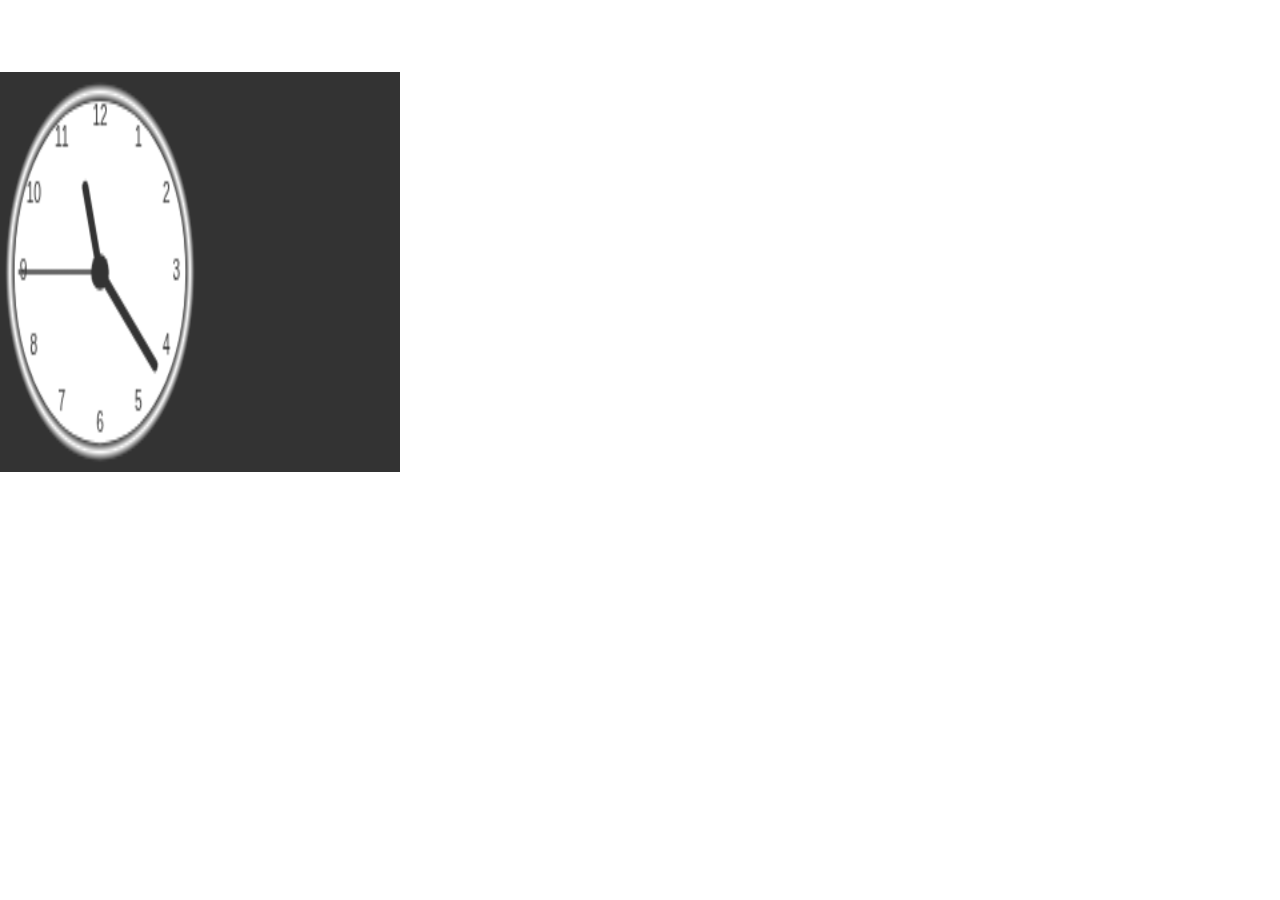
<file: index.html>
<!DOCTYPE html>
<html lang="en">
<head>
    <meta charset="UTF-8">
    <meta http-equiv="X-UA-Compatible" content="IE=edge">
    <meta name="viewport" content="width=device-width, initial-scale=1.0">
    <title>HTML CANVAS MASTERY</title>
    <link rel="stylesheet" href="style.css">
</head>
<body>
    <canvas id="canvas1"></canvas>
    <canvas id="canvas2"></canvas>
    
    
    <!-- <canvas id="canvas2"></canvas> -->

    <script src="script.js"></script>
    <!-- <script src="game.js"></script> -->
</body>
</html>
</file>
<file: style.css>
html, body, div, span, applet, object, iframe,
h1, h2, h3, h4, h5, h6, p, blockquote, pre,
a, abbr, acronym, address, big, cite, code,
del, dfn, em, img, ins, kbd, q, s, samp,
small, strike, strong, sub, sup, tt, var,
b, u, i, center,
dl, dt, dd, ol, ul, li,
fieldset, form, label, legend,
table, caption, tbody, tfoot, thead, tr, th, td,
article, aside, canvas, details, embed,
figure, figcaption, footer, header, hgroup,
menu, nav, output, ruby, section, summary,
time, mark, audio, video {
margin: 0;
padding: 0;
border: 0;
font-size: 100%;
font: inherit;
vertical-align: baseline;
}
/* HTML5 display-role reset for older browsers */
article, aside, details, figcaption, figure,
footer, header, hgroup, menu, nav, section {
display: block;
}
body {
line-height: 1;
}
ol, ul {
list-style: none;
}
blockquote, q {
quotes: none;
}
blockquote:before, blockquote:after,
q:before, q:after {
content: '';
content: none;
}
table {
border-collapse: collapse;
border-spacing: 0;
}



#canvas1{
    position: absolute;
    width: 100%;
    height: 100%;
}

#canvas2{
    position: absolute;
    top: 8%;
    width: 400px;
    height: 400px;
    background-color: #333;
}
</file>
